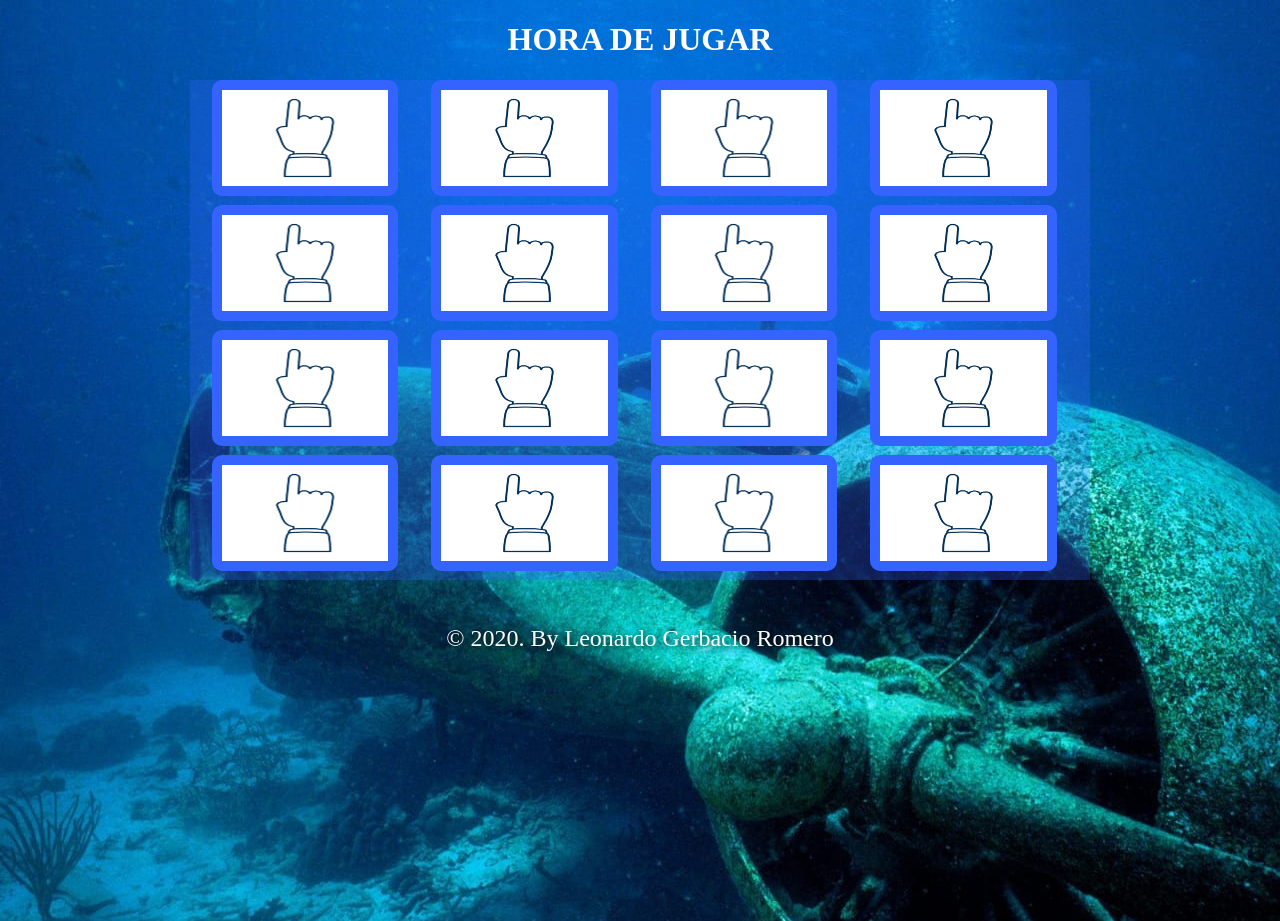
<file: index.html>
<!DOCTYPE html>
<html lang="es">

<head>
  <meta charset="UTF-8">
  <meta name="viewport" content="width=device-width, initial-scale=1.0">
  <title>Memory Card Nemo</title>
  <link rel="stylesheet" href="./css/styles.css">
  <link rel="icon" type="image/png" href="./img/nemo.png">
</head>

<body>
  <h1>HORA DE JUGAR</h1>
  <section class="containerGame">

    <div class="card">
      <img src="./img/crushJr.png" alt="crush" class="front">
      <img src="click.jpg" alt="click" title="click" class="back">
    </div>
    <div class="card">
      <img src="./img/crushJr.png" alt="crush" class="front">
      <img src="click.jpg" alt="click" title="click" class="back">
    </div>

    <div class="card">
      <img src="./img/dory.png" alt="dory" class="front">
      <img src="click.jpg" alt="click" title="click" class="back">
    </div>
    <div class="card">
      <img src="./img/dory.png" alt="dory" class="front">
      <img src="click.jpg" alt="click" title="click" class="back">
    </div>

    <div class="card">
      <img src="./img/estrella.png" alt="estrella" class="front">
      <img src="click.jpg" alt="click" title="click" class="back">
    </div>
    <div class="card">
      <img src="./img/estrella.png" alt="estrella" class="front">
      <img src="click.jpg" alt="click" title="click" class="back">
    </div>

    <div class="card">
      <img src="./img/gill.png" alt="gill" class="front">
      <img src="click.jpg" alt="click" title="click" class="back">
    </div>
    <div class="card">
      <img src="./img/gill.png" alt="gill" class="front">
      <img src="click.jpg" alt="click" title="click" class="back">
    </div>

    <div class="card">
      <img src="./img/merlin.png" alt="merlin" class="front">
      <img src="click.jpg" alt="click" title="click" class="back">
    </div>
    <div class="card">
      <img src="./img/merlin.png" alt="merlin" class="front">
      <img src="click.jpg" alt="click" title="click" class="back">
    </div>

    <div class="card">
      <img src="./img/nemo.png" alt="nemo" class="front">
      <img src="click.jpg" alt="click" title="click" class="back">
    </div>
    <div class="card">
      <img src="./img/nemo.png" alt="nemo" class="front">
      <img src="click.jpg" alt="click" title="click" class="back">
    </div>

    <div class="card">
      <img src="./img/pulpoJr.png" alt="pulpoJr" class="front">
      <img src="click.jpg" alt="click" title="click" class="back">
    </div>
    <div class="card">
      <img src="./img/pulpoJr.png" alt="pulpoJr" class="front">
      <img src="click.jpg" alt="click" title="click" class="back">
    </div>

    <div class="card">
      <img src="./img/tiburon.png" alt="tiburon" class="front">
      <img src="click.jpg" alt="click" title="click" class="back">
    </div>
    <div class="card">
      <img src="./img/tiburon.png" alt="tiburon" class="front">
      <img src="click.jpg" alt="click" title="click" class="back">
    </div>

  </section>
  <p class="copyRight">&COPY; 2020. By Leonardo Gerbacio Romero</p>
</body>
<script src="script.js"></script>
</html>
</file>
<file: css/styles.css>
body,
html {
  margin: 0 auto;
  padding: 0;
  box-sizing: border-box;
  background: #43cea2;
  /* fallback for old browsers */
  /* Chrome 10-25, Safari 5.1-6 */
  background: linear-gradient(to right, #185a9d, #43cea2);
  /* W3C, IE 10+/ Edge, Firefox 16+, Chrome 26+, Opera 12+, Safari 7+ */
  height: 100vh;
  background-image: url(../img/background.jpg);
  background-repeat: no-repeat;
  background-size: cover;
}

h1 {
  font-size: 2em;
  text-align: center;
  color: white;
  animation: onNeon 3s infinite ease-out;
  -webkit-animation: onNeon 3s infinite ease-out;
}

@-webkit-keyframes onNeon {
  100% {
    text-shadow: 0 0 5px #1f22cf, 0 0 10px #1f22cf, 0 0 20px #1f22cf, 0 0 30px #1f22cf;
  }
}

@keyframes onNeon {
  100% {
    text-shadow: 0 0 5px #1f22cf, 0 0 10px #1f22cf, 0 0 20px #1f22cf, 0 0 30px #1f22cf;
  }
}

.containerGame {
  display: flex;
  margin: 0 auto;
  min-height: 500px;
  max-width: 900px;
  width: 100%;
  flex-wrap: wrap;
  perspective: 1000px;
  background-color: #3463ff46;
  justify-content: space-evenly;
}

.card {
  width: 22%;
  height: 24px;
  cursor: pointer;
  position: relative;
  transform-style: preserve-3d;
  transition: rotar 0.3s;
  -webkit-transition: rotar 0.3s;
  -moz-transition: rotar 0.3s;
  -ms-transition: rotar 0.3s;
  -o-transition: rotar 0.3s;
  border-radius: 10px;
  -webkit-border-radius: 10px;
  -moz-border-radius: 10px;
  -ms-border-radius: 10px;
  -o-border-radius: 10px;
}

.card:hover {
  transform: translateY(-4px);
  -webkit-transform: translateY(-4px);
  -moz-transform: translateY(-4px);
  -ms-transform: translateY(-4px);
  -o-transform: translateY(-4px);
}

.card:active {
  transform: scale(0.95);
  -webkit-transform: scale(0.95);
  -moz-transform: scale(0.95);
  -ms-transform: scale(0.95);
  -o-transform: scale(0.95);
  transition: rotar 0.2s ease-in-out;
  -webkit-transition: rotar 0.2s ease-in-out;
  -moz-transition: rotar 0.2s ease-in-out;
  -ms-transition: rotar 0.2s ease-in-out;
  -o-transition: rotar 0.2s ease-in-out;
}

.card.flip {
  cursor: pointer;
  transform: rotateY(180deg);
  -webkit-transform: rotateY(180deg);
  -moz-transform: rotateY(180deg);
  -ms-transform: rotateY(180deg);
  -o-transform: rotateY(180deg);
}

.front,
.back {
  background-color: #3463ff;
  width: 84%;
  height: 400%;
  padding: 10px;
  position: absolute;
  backface-visibility: hidden;
  border-radius: 10px;
  -webkit-border-radius: 10px;
  -moz-border-radius: 10px;
  -ms-border-radius: 10px;
  -o-border-radius: 10px;
  -webkit-backface-visibility: hidden;
}

.front {
  transform: rotateY(180deg);
}

.copyRight {
  padding-top: 2%;
  font-size: 1.5em;
  margin: 20px 0 0 0;
  color: #ffffff;
  text-shadow: 2px 2px 10px black;
  text-align: center;
  animation: appear 1s ease-in;
  -webkit-animation: appear 1s ease-in;
}

@keyframes appear {
  0% {
    opacity: 0;
    transform: translateX(1000px);
    -webkit-transform: translateX(1000px);
    -moz-transform: translateX(1000px);
    -ms-transform: translateX(1000px);
    -o-transform: translateX(1000px);
  }

  100% {
    opacity: 1;
    transform: translate(0);
  }
}

@media screen and (max-width:600px) {
  .containerGame {
    width: 98%;
    max-width: 100vw;
  }

  h1 {
    font-size: 1.5em;
  }

  .card {
    width: 22%;
  }

  .front,
  .back {
    width: 80%;
    height: 300%;
    padding: 6px;
    border-radius: 6px;
    -webkit-border-radius: 6px;
    -moz-border-radius: 6px;
    -ms-border-radius: 6px;
    -o-border-radius: 6px;
    margin-left: 4%;
    margin-right: 4%;
}

  .copyRight {
    font-size: 0.6em;
  }
}

@media screen and (max-width:300px) {
  h1 {
    font-size: 1em;
  }

  .front,
  .back {
    width: 74%;
    height: 160%;
    padding: 2px;
    border-radius: 4px;
    -webkit-border-radius: 4px;
    -moz-border-radius: 4px;
    -ms-border-radius: 4px;
    -o-border-radius: 4px;
}
}
</file>
